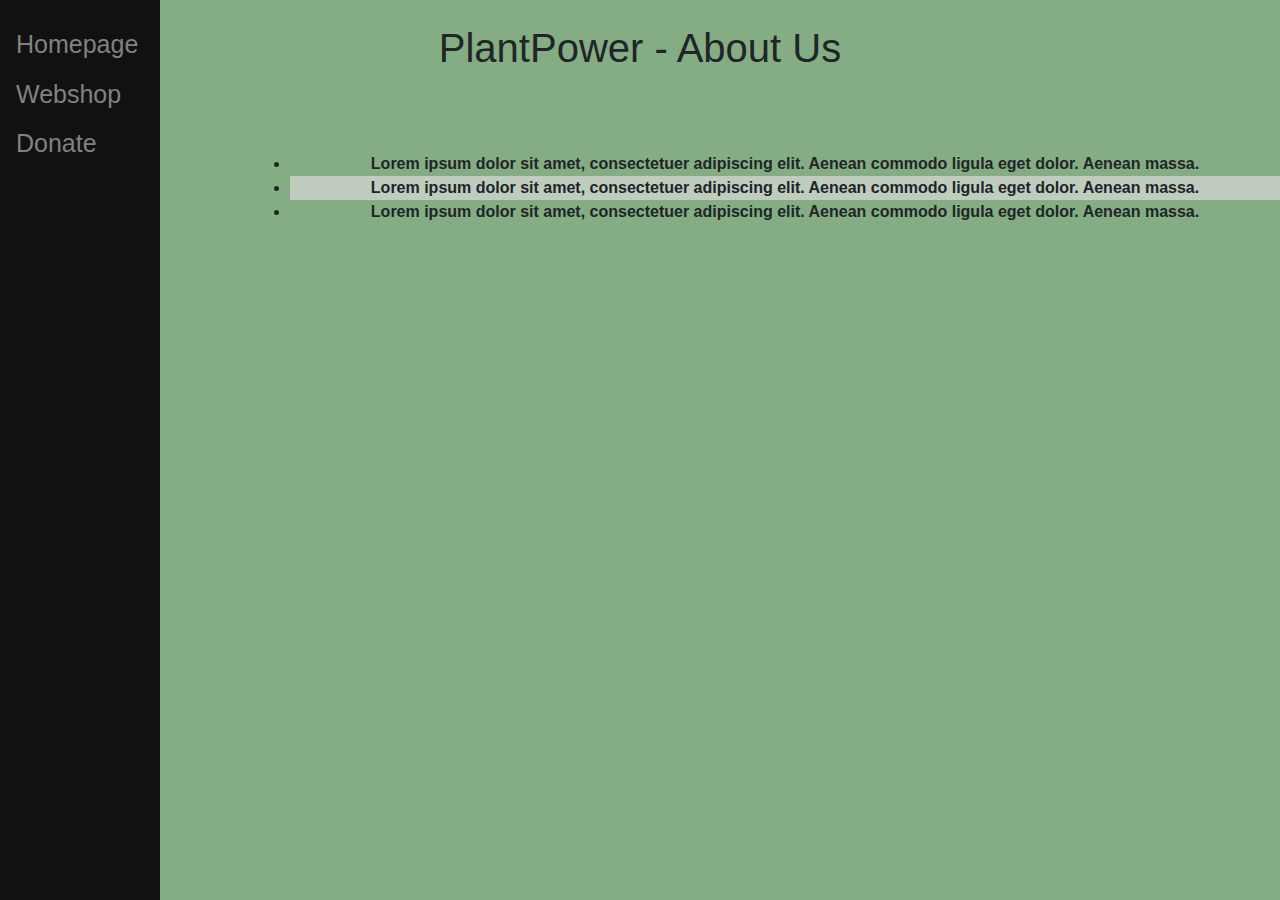
<file: aboutus.html>
<!DOCTYPE html>
<html>
    <head>
        <title>My Web Page!</title>
        <link rel="stylesheet" href="https://maxcdn.bootstrapcdn.com/bootstrap/4.0.0/css/bootstrap.min.css" integrity="sha384-Gn5384xqQ1aoWXA+058RXPxPg6fy4IWvTNh0E263XmFcJlSAwiGgFAW/dAiS6JXm" crossorigin="anonymous">
        <link rel="stylesheet" href="stylesheet.css">
    </head>
    <body>
      <br><h1> PlantPower - About Us </h1><br><br><br>
      <ul id="third">
        <li id="item1">Lorem ipsum dolor sit amet, consectetuer adipiscing elit. Aenean commodo ligula eget dolor. Aenean massa.</li>
        <li id="item2">Lorem ipsum dolor sit amet, consectetuer adipiscing elit. Aenean commodo ligula eget dolor. Aenean massa.</li>
        <li id="item3">Lorem ipsum dolor sit amet, consectetuer adipiscing elit. Aenean commodo ligula eget dolor. Aenean massa.</li>
      </ul>
      <br>
      <div class="sidenav">
        <a href="index.html">Homepage</a>
        <a href="webshop.html">Webshop</a>
        <a href="donate.html">Donate</a>
      </div>
    </body>
</html>
</file>
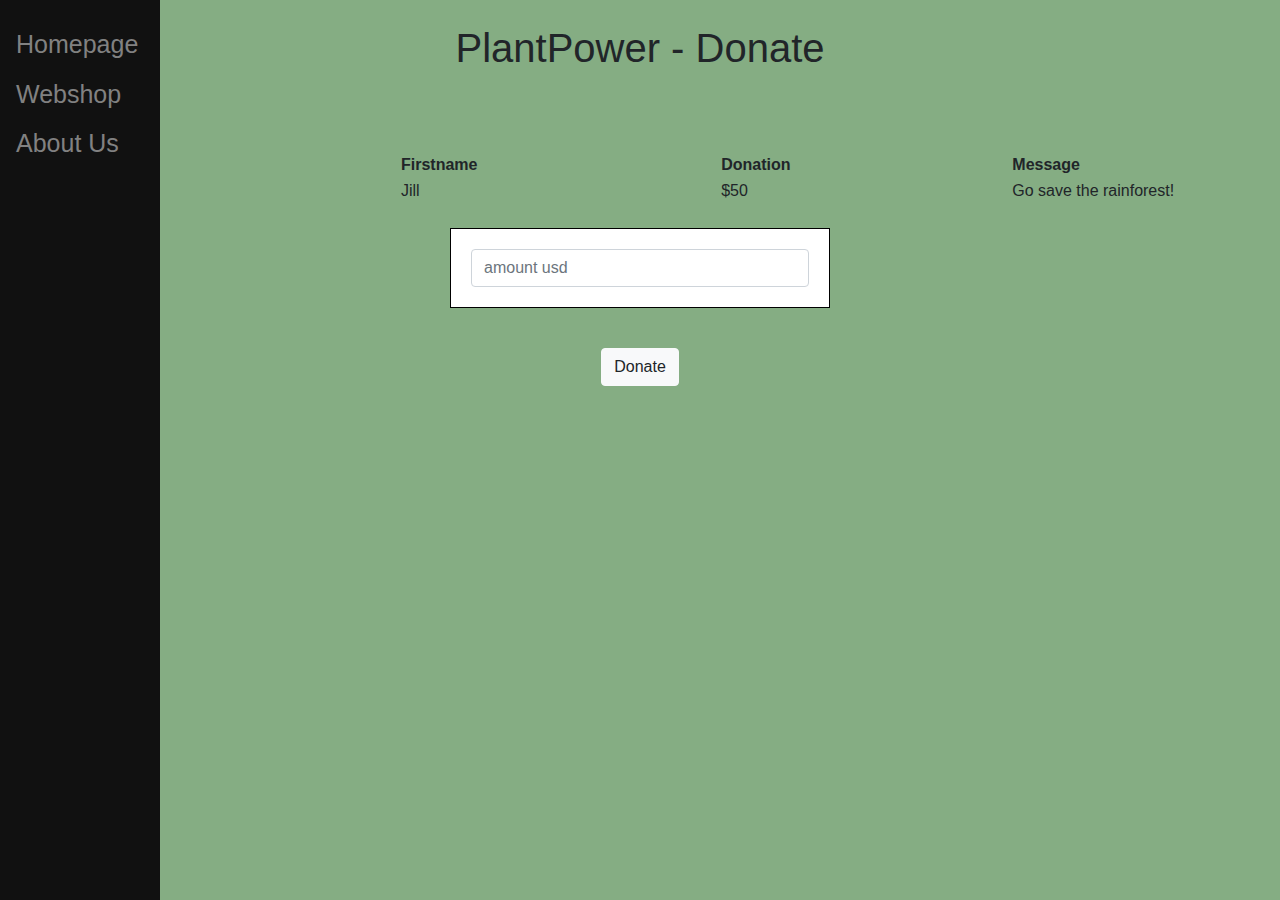
<file: donate.html>
<!DOCTYPE html>
<html>
    <head>
        <title>My Web Page!</title>
        <link rel="stylesheet" href="https://maxcdn.bootstrapcdn.com/bootstrap/4.0.0/css/bootstrap.min.css" integrity="sha384-Gn5384xqQ1aoWXA+058RXPxPg6fy4IWvTNh0E263XmFcJlSAwiGgFAW/dAiS6JXm" crossorigin="anonymous">
        <link rel="stylesheet" href="stylesheet.css">
    </head>
    <body>
            <br><h1> PlantPower - Donate </h1><br><br><br>
      <table>
        <tr>
          <th>Firstname</th>
          <th>Donation</th>
          <th>Message</th>
        </tr>
        <tr>
          <td>Jill</td>
          <td>$50</td>
          <td>Go save the rainforest!</td>
        </tr>
      </table>
      <br>
      <div class="container"">
      <div class="form-group row justify-content-md-center">
        <div class="col-md-4 col-md-offset-4">
          <input type="number" class="form-control" placeholder="amount usd" name="donation">
        </div>
      </div>
    </div>
      <br>
      <div class="text-center">
        <button type="button" class="btn btn-light">Donate</button>
      </div>
      <div class="sidenav">
        <a href="index.html">Homepage</a>
        <a href="webshop.html">Webshop</a>
        <a href="aboutus.html">About Us</a>
      </div>
    </body>
</html>
</file>
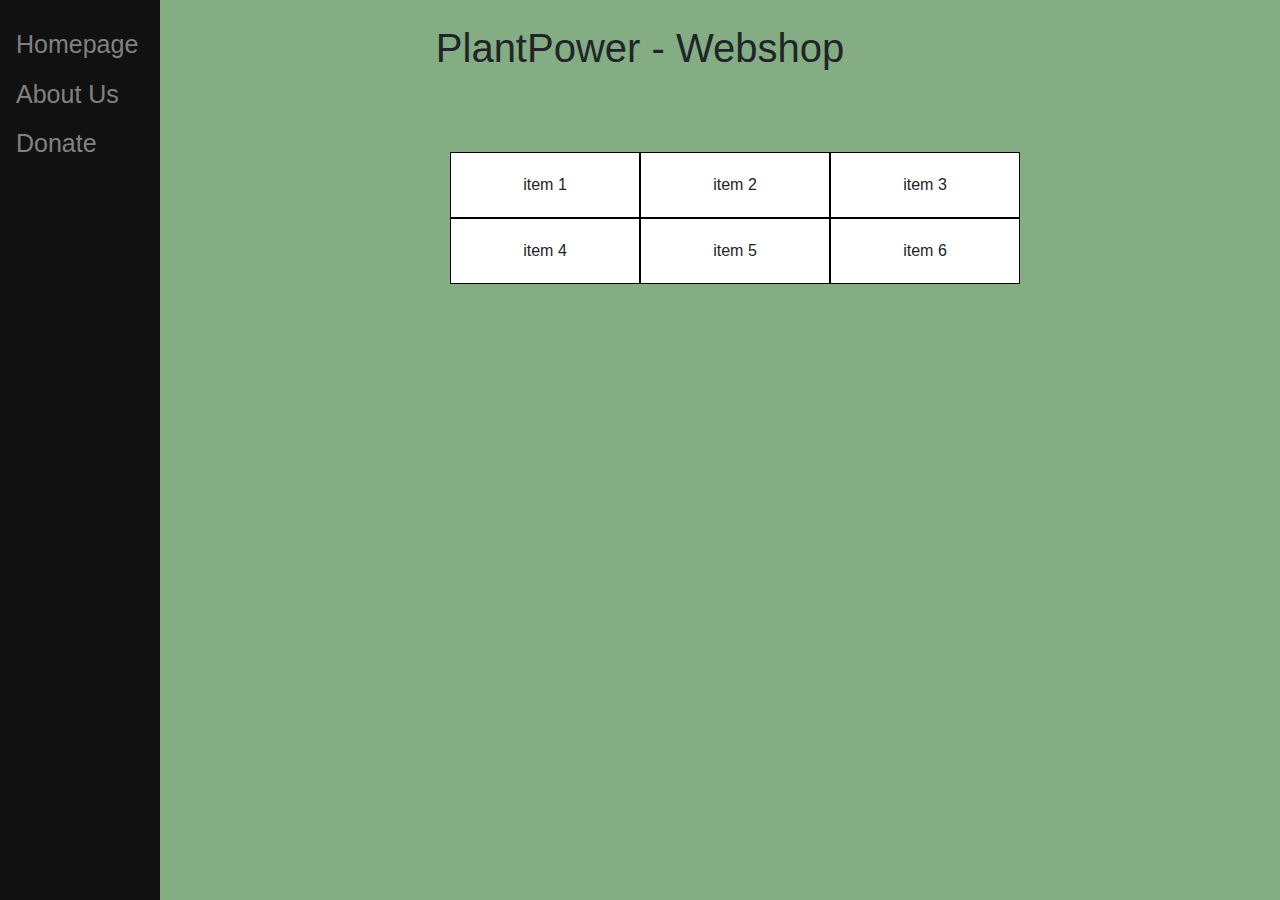
<file: webshop.html>
<!DOCTYPE html>
<html>
    <head>
        <title>My Web Page!</title>
        <link rel="stylesheet" href="https://maxcdn.bootstrapcdn.com/bootstrap/4.0.0/css/bootstrap.min.css" integrity="sha384-Gn5384xqQ1aoWXA+058RXPxPg6fy4IWvTNh0E263XmFcJlSAwiGgFAW/dAiS6JXm" crossorigin="anonymous">
        <link rel="stylesheet" href="stylesheet.css">
    </head>
    <body>
      <br><h1> PlantPower -  Webshop </h1><br><br><br>
      <div class="container" id="second">
        <div class="row">
          <div class="col-sm-2">item 1</div>
          <div class="col-sm-2">item 2</div>
          <div class="col-sm-2">item 3</div>
        </div>
        <div class="row">
          <div class="col-sm-2">item 4</div>
          <div class="col-sm-2">item 5</div>
          <div class="col-sm-2">item 6</div>
        </div>
      </div>
      <div class="sidenav">
        <a href="index.html">Homepage</a>
        <a href="aboutus.html">About Us</a>
        <a href="donate.html">Donate</a>
      </div>
    </body>
</html>
</file>
<file: stylesheet.css>
body {
  background-color: #85ad83;
}

.row > div {
  padding: 20px;
  background-color: white;
  border: 1px solid black;
  text-align: center;
}

ul {
  text-align: center;
}

table {
  width: 100%;
  position: relative;
  left: 400px;
}

h1 {
  text-align: center;
}

.container {
  justify-content: space-between;
}

img {
  height: 100px;
  width: 100px;
}

/* Style for the sidebar menu*/
.sidenav {
  height: 100%;
  width: 160px;
  position: fixed;
  z-index: 1;
  top: 0;
  left: 0;
  background-color: #111;
  overflow-x: hidden;
  padding-top: 20px;
}

/* Style for the sidebar menu links*/
.sidenav a {
  padding: 6px 8px 6px 16px;
  text-decoration: none;
  font-size: 25px;
  color: #818181;
  display: block;
}

/* Color change links in case of hover*/
.sidenav a:hover {
  color: #f1f1f1;
}

/* Change sidebar for smaller screens*/
@media screen and (max-height: 450px) {
  .sidenav {
    padding-top: 15px;
  }

  .sidenav a {
    font-size: 18px;
  }
}
#first .col-sm {
  margin-left: 50px;
  margin-bottom: 50px;
}
#first .pict {
  height: 200px;
  width: 200px;
}

#second {
  margin-left: 450px;
}

#third {
  margin-left: 250px;
}

#item1, #item2, #item3 {
  font-weight: bold;
}

#item2 {
  background-color: #c0ccbd;
}

/*# sourceMappingURL=stylesheet.css.map */
</file>
